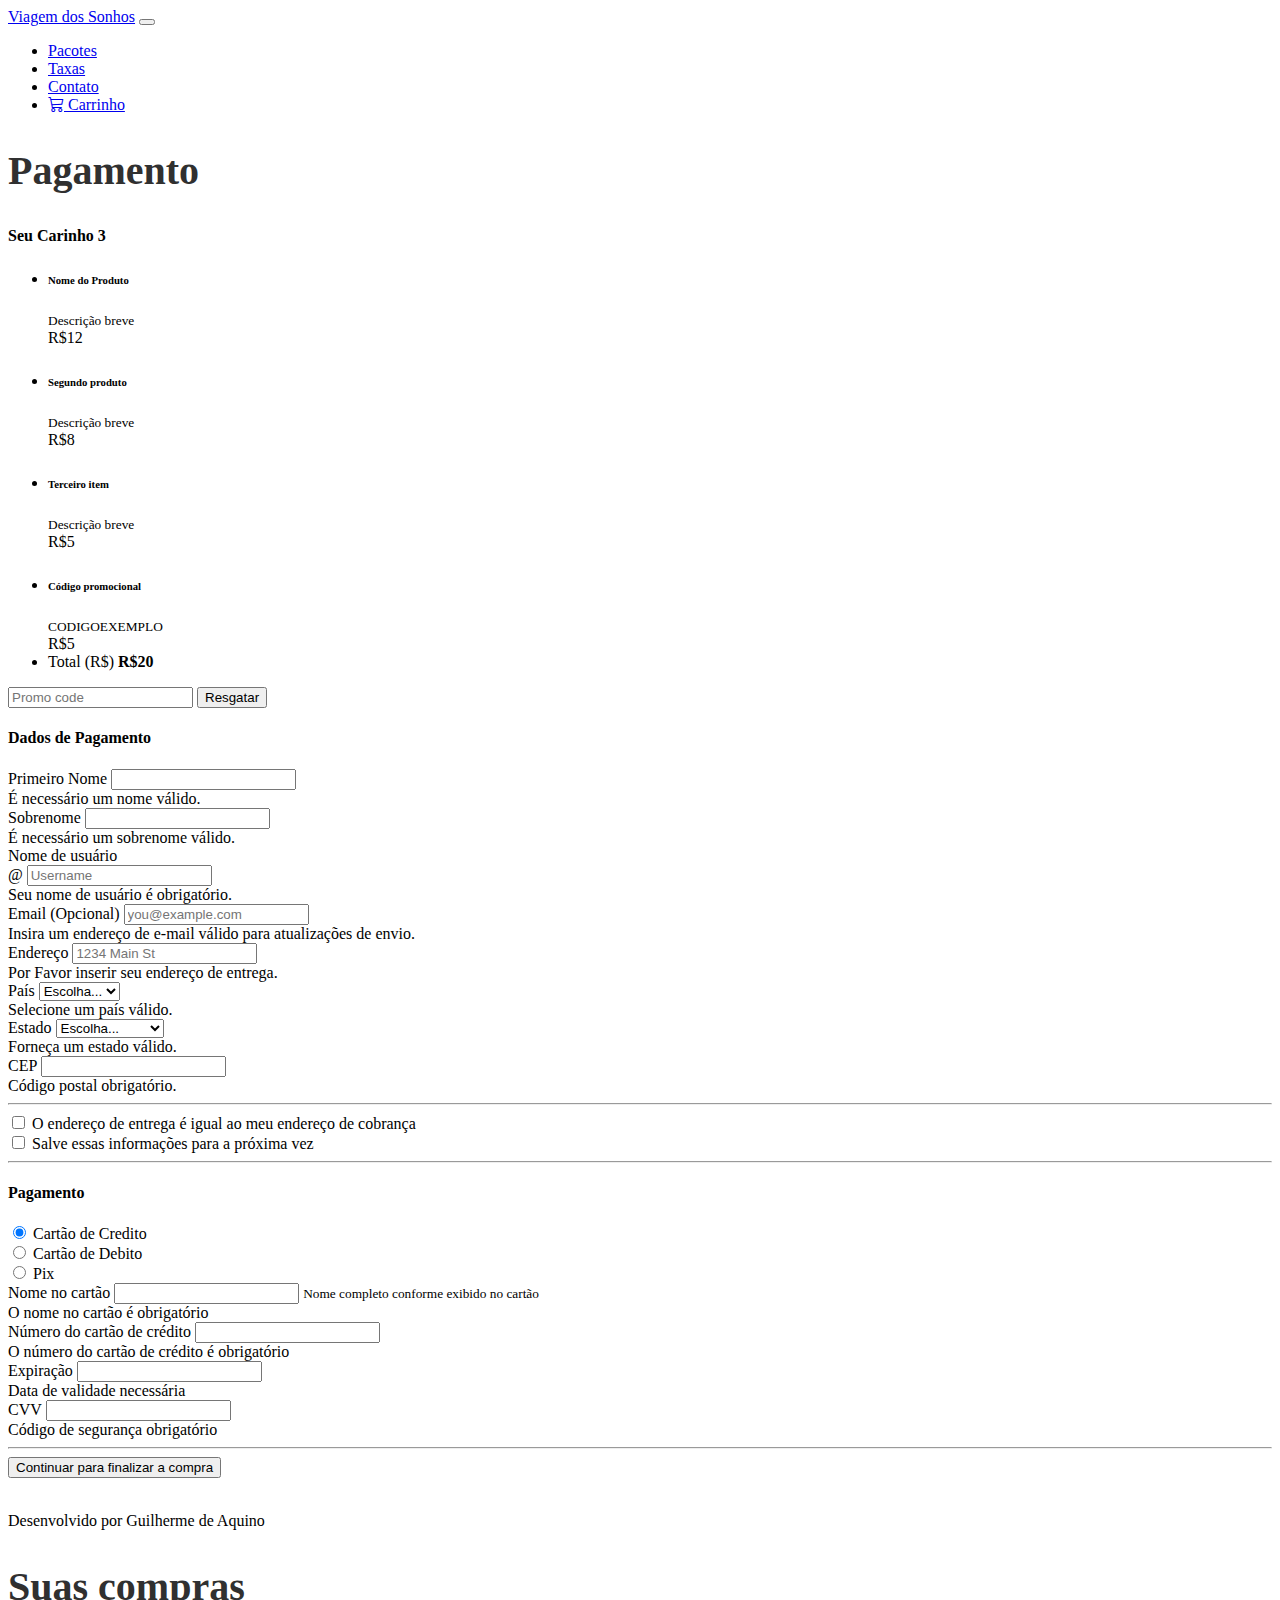
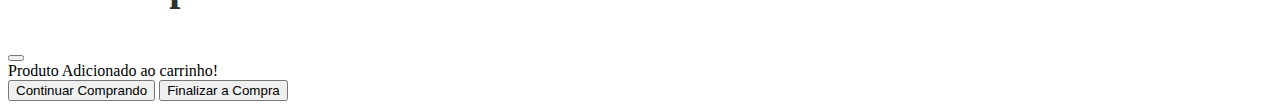
<file: checkout.html>
<!DOCTYPE html>
<html lang="pt-BR">

<head>
  <meta charset="UTF-8" />
  <meta name="viewport" content="width=device-width, initial-scale=1.0" />
  <link href="https://cdn.jsdelivr.net/npm/bootstrap@5.3.1/dist/css/bootstrap.min.css" rel="stylesheet"
    integrity="sha384-4bw+/aepP/YC94hEpVNVgiZdgIC5+VKNBQNGCHeKRQN+PtmoHDEXuppvnDJzQIu9" crossorigin="anonymous">
  <link rel="stylesheet" href="https://cdn.jsdelivr.net/npm/bootstrap-icons@1.10.5/font/bootstrap-icons.css">
  <link rel="stylesheet" href="style.css">
  <title>Viagem dos sonhos</title>
</head>

<body>
  <header class="container-fluid p-2 bg-warning text-center">
    <nav class="navbar navbar-expand-lg bg-warning">
      <div class="container-fluid">
        <a class="navbar-brand" href="index.html">Viagem dos Sonhos</a>
        <button class="navbar-toggler" type="button" data-bs-toggle="collapse" data-bs-target="#navbarSupportedContent"
          aria-controls="navbarSupportedContent" aria-expanded="false" aria-label="Toggle navigation">
          <span class="navbar-toggler-icon"></span>
        </button>
        <div class="collapse navbar-collapse justify-content-end" id="navbarSupportedContent">
          <ul class="navbar-nav">
            <li class="nav-item">
              <a class="nav-link" aria-current="page" href="#">Pacotes</a>
            </li>
            <li class="nav-item">
              <a class="nav-link" href="#">Taxas</a>
            </li>
            <li class="nav-item">
              <a class="nav-link " href="#" aria-expanded="false">
                Contato
              </a>
            </li>
            <li class="nav-item">
              <a class="nav-link " href="#" aria-expanded="false">
                <i class="bi bi-cart3"></i>
                Carrinho
              </a>
            </li>
          </ul>
        </div>
      </div>
    </nav>
  </header>
  <main class="container">
    <div class="py-5 text-center">
      <h2>Pagamento</h2>
    </div>

    <div class="row g-5">
      <div class="col-md-5 col-lg-4 order-md-last">
        <h4 class="d-flex justify-content-between align-items-center mb-3">
          <span class="text-primary">Seu Carinho</span>
          <span class="badge bg-primary rounded-pill">3</span>
        </h4>
        <ul class="list-group mb-3">
          <li class="list-group-item d-flex justify-content-between lh-sm">
            <div>
              <h6 class="my-0">Nome do Produto</h6>
              <small class="text-body-secondary">Descrição breve</small>
            </div>
            <span class="text-body-secondary">R$12</span>
          </li>
          <li class="list-group-item d-flex justify-content-between lh-sm">
            <div>
              <h6 class="my-0">Segundo produto</h6>
              <small class="text-body-secondary">Descrição breve</small>
            </div>
            <span class="text-body-secondary">R$8</span>
          </li>
          <li class="list-group-item d-flex justify-content-between lh-sm">
            <div>
              <h6 class="my-0">Terceiro item</h6>
              <small class="text-body-secondary">Descrição breve</small>
            </div>
            <span class="text-body-secondary">R$5</span>
          </li>
          <li class="list-group-item d-flex justify-content-between bg-body-tertiary">
            <div class="text-success">
              <h6 class="my-0">Código promocional</h6>
              <small>CODIGOEXEMPLO</small>
            </div>
            <span class="text-success">R$5</span>
          </li>
          <li class="list-group-item d-flex justify-content-between">
            <span>Total (R$)</span>
            <strong>R$20</strong>
          </li>
        </ul>

        <form class="card p-2">
          <div class="input-group">
            <input type="text" class="form-control" placeholder="Promo code">
            <button type="submit" class="btn btn-secondary">Resgatar</button>
          </div>
        </form>
      </div>
      <div class="col-md-7 col-lg-8">
        <h4 class="mb-3">Dados de Pagamento</h4>
        <form class="needs-validation" novalidate>
          <div class="row g-3">
            <div class="col-sm-6">
              <label for="firstName" class="form-label">Primeiro Nome</label>
              <input type="text" class="form-control" id="firstName" placeholder="" value="" required>
              <div class="invalid-feedback">
                É necessário um nome válido.
              </div>
            </div>

            <div class="col-sm-6">
              <label for="lastName" class="form-label">Sobrenome</label>
              <input type="text" class="form-control" id="lastName" placeholder="" value="" required>
              <div class="invalid-feedback">
                É necessário um sobrenome válido.
              </div>
            </div>

            <div class="col-12">
              <label for="username" class="form-label">Nome de usuário</label>
              <div class="input-group has-validation">
                <span class="input-group-text">@</span>
                <input type="text" class="form-control" id="username" placeholder="Username" required>
                <div class="invalid-feedback">
                  Seu nome de usuário é obrigatório.
                </div>
              </div>
            </div>

            <div class="col-12">
              <label for="email" class="form-label">Email <span class="text-body-secondary">(Opcional)</span></label>
              <input type="email" class="form-control" id="email" placeholder="you@example.com">
              <div class="invalid-feedback">
                Insira um endereço de e-mail válido para atualizações de envio.
              </div>
            </div>

            <div class="col-12">
              <label for="address" class="form-label">Endereço</label>
              <input type="text" class="form-control" id="address" placeholder="1234 Main St" required>
              <div class="invalid-feedback">
                Por Favor inserir seu endereço de entrega.
              </div>
            </div>

            <div class="col-md-5">
              <label for="country" class="form-label">País</label>
              <select class="form-select" id="country" required>
                <option value="">Escolha...</option>
                <option>Brasil</option>
              </select>
              <div class="invalid-feedback">
                Selecione um país válido.
              </div>
            </div>

            <div class="col-md-4">
              <label for="state" class="form-label">Estado</label>
              <select class="form-select" id="state" required>
                <option value="">Escolha...</option>
                <option>São Paulo</option>
                <option>Rio de Janeiro</option>
              </select>
              <div class="invalid-feedback">
                Forneça um estado válido.
              </div>
            </div>

            <div class="col-md-3">
              <label for="zip" class="form-label">CEP</label>
              <input type="text" class="form-control" id="zip" placeholder="" required>
              <div class="invalid-feedback">
                Código postal obrigatório.
              </div>
            </div>
          </div>

          <hr class="my-4">

          <div class="form-check">
            <input type="checkbox" class="form-check-input" id="same-address">
            <label class="form-check-label" for="same-address">O endereço de entrega é igual ao meu endereço de
              cobrança</label>
          </div>

          <div class="form-check">
            <input type="checkbox" class="form-check-input" id="save-info">
            <label class="form-check-label" for="save-info">Salve essas informações para a próxima vez</label>
          </div>

          <hr class="my-4">

          <h4 class="mb-3">Pagamento</h4>

          <div class="my-3">
            <div class="form-check">
              <input id="credit" name="paymentMethod" type="radio" class="form-check-input" checked required>
              <label class="form-check-label" for="credit">Cartão de Credito</label>
            </div>
            <div class="form-check">
              <input id="debit" name="paymentMethod" type="radio" class="form-check-input" required>
              <label class="form-check-label" for="debit">Cartão de Debito</label>
            </div>
            <div class="form-check">
              <input id="paypal" name="paymentMethod" type="radio" class="form-check-input" required>
              <label class="form-check-label" for="paypal">Pix</label>
            </div>
          </div>

          <div class="row gy-3">
            <div class="col-md-6">
              <label for="cc-name" class="form-label">Nome no cartão</label>
              <input type="text" class="form-control" id="cc-name" placeholder="" required>
              <small class="text-body-secondary">Nome completo conforme exibido no cartão</small>
              <div class="invalid-feedback">
                O nome no cartão é obrigatório
              </div>
            </div>

            <div class="col-md-6">
              <label for="cc-number" class="form-label">Número do cartão de crédito</label>
              <input type="text" class="form-control" id="cc-number" placeholder="" required>
              <div class="invalid-feedback">
                O número do cartão de crédito é obrigatório
              </div>
            </div>

            <div class="col-md-3">
              <label for="cc-expiration" class="form-label">Expiração</label>
              <input type="text" class="form-control" id="cc-expiration" placeholder="" required>
              <div class="invalid-feedback">
                Data de validade necessária
              </div>
            </div>

            <div class="col-md-3">
              <label for="cc-cvv" class="form-label">CVV</label>
              <input type="text" class="form-control" id="cc-cvv" placeholder="" required>
              <div class="invalid-feedback">
                Código de segurança obrigatório
              </div>
            </div>
          </div>

          <hr class="my-4">

          <button class="w-100 btn btn-primary btn-lg" type="submit">Continuar para finalizar a compra</button>
        </form>
      </div>
    </div>
  </main>
  <br>
  <footer class="container-fluid bg-warning p-4 text-center">
    <p>Desenvolvido por Guilherme de Aquino</p>
  </footer>
  <script src="https://cdn.jsdelivr.net/npm/bootstrap@5.3.1/dist/js/bootstrap.bundle.min.js"
    integrity="sha384-HwwvtgBNo3bZJJLYd8oVXjrBZt8cqVSpeBNS5n7C8IVInixGAoxmnlMuBnhbgrkm"
    crossorigin="anonymous"></script>
</body>

<div class="modal fade" id="exampleModal" tabindex="-1" aria-labelledby="exampleModalLabel" aria-hidden="true">
  <div class="modal-dialog">
    <div class="modal-content">
      <div class="modal-header">
        <h2 class="modal-title fs-5" id="exampleModalLabel">Suas compras</h2>
        <button type="button" class="btn-close" data-bs-dismiss="modal" aria-label="Close"></button>
      </div>
      <div class="modal-body">
        Produto Adicionado ao carrinho!
      </div>
      <div class="modal-footer">
        <button type="button" class="btn btn-primary" data-bs-dismiss="modal">Continuar Comprando</button>
        <button type="button" class="btn btn-success">Finalizar a Compra</button>
      </div>
    </div>
  </div>
</div>

</html>
</file>
<file: style.css>
h1 {
  font-size: 63px;
  color: #fff;
}

h2 {
  font-size: 40px;
  color: #303030;
  font-weight: 600;
}

.carousel-caption h5 {
  font-size: 60px;
  color: #ffc107;
  text-shadow: 2px 2px 2px #0000;
}

.container-sm {
  max-width: 720px;
}
</file>
